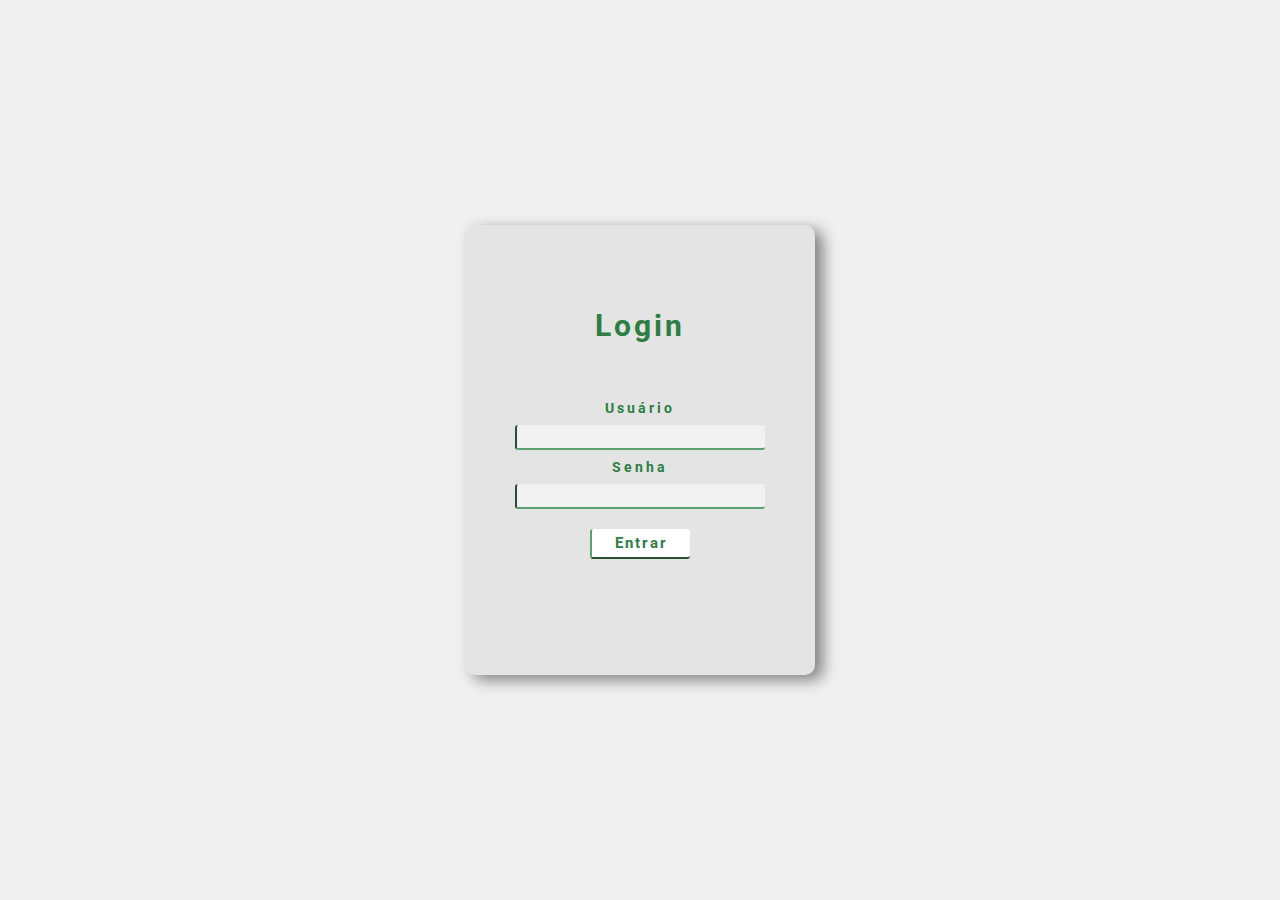
<file: index.html>
<!DOCTYPE html>
<html lang="pt-BR">
<head>
    <meta charset="UTF-8">
    <meta http-equiv="X-UA-Compatible" content="IE=edge">
    <meta name="viewport" content="width=device-width, initial-scale=1.0">
    <title>ByOn | Login</title>
    <link rel="shortcut icon" href="src/img/page-ico.ico" type="image/x-icon">
    <link rel="stylesheet" href="src/styles/index.css">
    <link rel="stylesheet" href="src/styles/reset.css">
</head>
<body>
    <div class="container">
        <main>
            <div class="card">
                <h1>Login</h1>
                <label for="user">Usuário</label>
                <input type="text" name="user" id="user">
                <label for="password">Senha</label>
                <input type="password" name="password" id="password">
                <h2 id="error"></h2>
                <button type="submit" id="btnLogin" onclick="entrar()">Entrar</button>
            </div>
        </main>
        <footer>

        </footer>
    </div> 
    <script src="src/script/login.js"></script>   
</body>
</html>
</file>
<file: src/styles/index.css>
body {
    /* background-image: url("/src/img/backgroud.jpg"); */
  background-color: rgb(240, 240, 240);
    background-size: cover; 
         
  
}
.container {
    display: flex;
    justify-content: center;
    align-items: center;
    width: 100vw;
    height: 100vh;
   
    /* backdrop-filter: blur(3px); */
}

main .card {
    display: flex;
    flex-direction: column;
    justify-content: center;
    align-items: center;
    width: 350px;
    height: 450px;
    background-color: rgb(228, 228, 228);
    border-radius: 10px;
    box-shadow: 8px 5px 15px rgb(129, 129, 129);
   
    
}
main .card h1 {
    margin-top: -10px;
    margin-bottom: 50px;
    font-size: 30px;
    font-weight: bold;
    color: #2c7e43; 
    letter-spacing: 3px;
}

main input {
    width: 250px;
    height: 25px;    
    border-bottom-width: 1;
    border-top-width: 0;
    border-right-width: 0;
    border-color: #5da070;
    border-radius: 3px;
    outline: 0;
    padding-left: 10px;
    color: #5da070;
    font-size: 15px;
    font-weight: 600;
    background-color: rgb(241, 241, 241);
}

main label {
    font-size: 14px;
    margin: 10px;
    color: #2c7e43; 
    font-weight: bold;
    text-shadow: 5px, 5px, 15px black;
    letter-spacing: 3px;   
}

main button {
    margin: 20px;
    width: 100px;
    height: 30px;
    border-radius: 3px;
    background-color:  white;
    font-size: 15px;
    font-weight: bold;
    letter-spacing: 2px;
    color: #2c7e43;  
    border-bottom-width: 1;
    border-top-width: 0;
    border-right-width: 0; 
    border-color: #5da070;
}

main button:hover {
    background-color: #93dda8;
    color: white;
    border-color: white;
}
</file>
